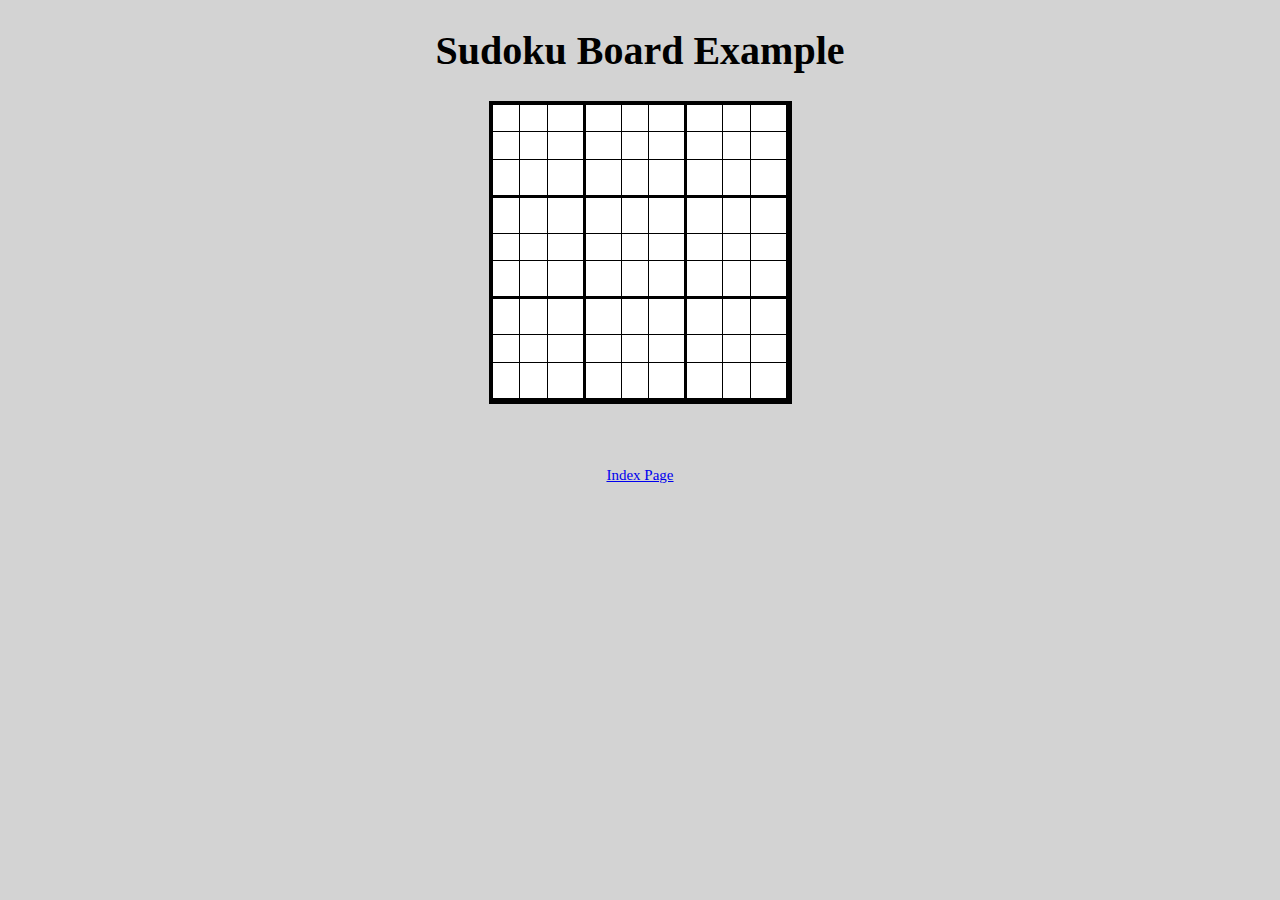
<file: exampleBoard.html>
<!DOCTYPE html>
<body>
	<head>
		<title>Example Sudoku Board</title>
		<link rel='stylesheet' type='text/css' href='sudoku.css'/>
		<script src="sudoku.js"></script>
	</head>
	<body onload='renderGame()'>
		<h1>Sudoku Board Example</h1>
		<div id='boardWrapper'>
			<p>This is content that is going to be overwritten</p>
		</div>
		<div class='bottomBar'>
			<a href='index.html'>Index Page</a>
		</div>
	</body>
</body>
</file>
<file: sudoku.css>
body
{
	background: lightgray;
	font-family: Lucida Console;
	font-size: 15px;
}
h1
{
	font-size: 40px;
	text-align: center;
}
td
{
	border: 1px solid black;
}
#boardWrapper
{
	background: white;
	border: 3px solid black;
	height: 297px;
	width: 297px;
	margin: 0px auto;
}
#board
{
	height: 297px;
	width: 297px;
	text-align: center;
	border-collapse: collapse;
}
#board td:nth-child(3n+3)
{
	border-right: 3px solid black;
}
#board tr:nth-child(3n+3)
{
	border-bottom: 3px solid black;
}
.tableWrapper
{
	border: collapse;
}
.bottomBar
{
	text-align: center;
	padding: 5%;
}
</file>
